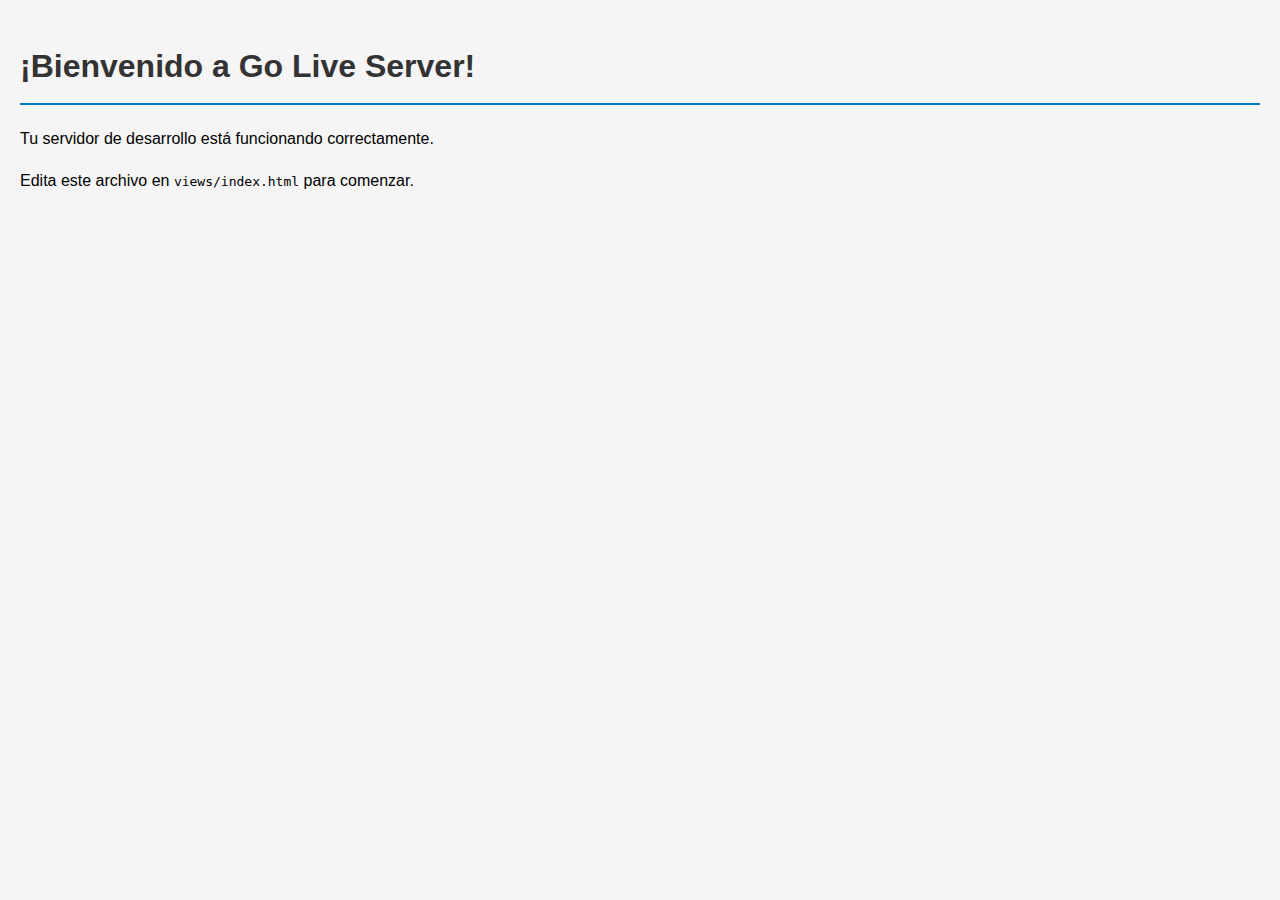
<file: views/index.html>
<!DOCTYPE html>
    <html lang="es">
    <head>
        <meta charset="UTF-8">
        <meta name="viewport" content="width=device-width, initial-scale=1.0">
        <title>Go Live Server - Proyecto</title>
        <link rel="stylesheet" href="/style/styles.css">
    </head>
    <body>
        <h1>¡Bienvenido a Go Live Server!</h1>
        <p>Tu servidor de desarrollo está funcionando correctamente.</p>
        <p>Edita este archivo en <code>views/index.html</code> para comenzar.</p>
        
    </body>
    </html>
</file>
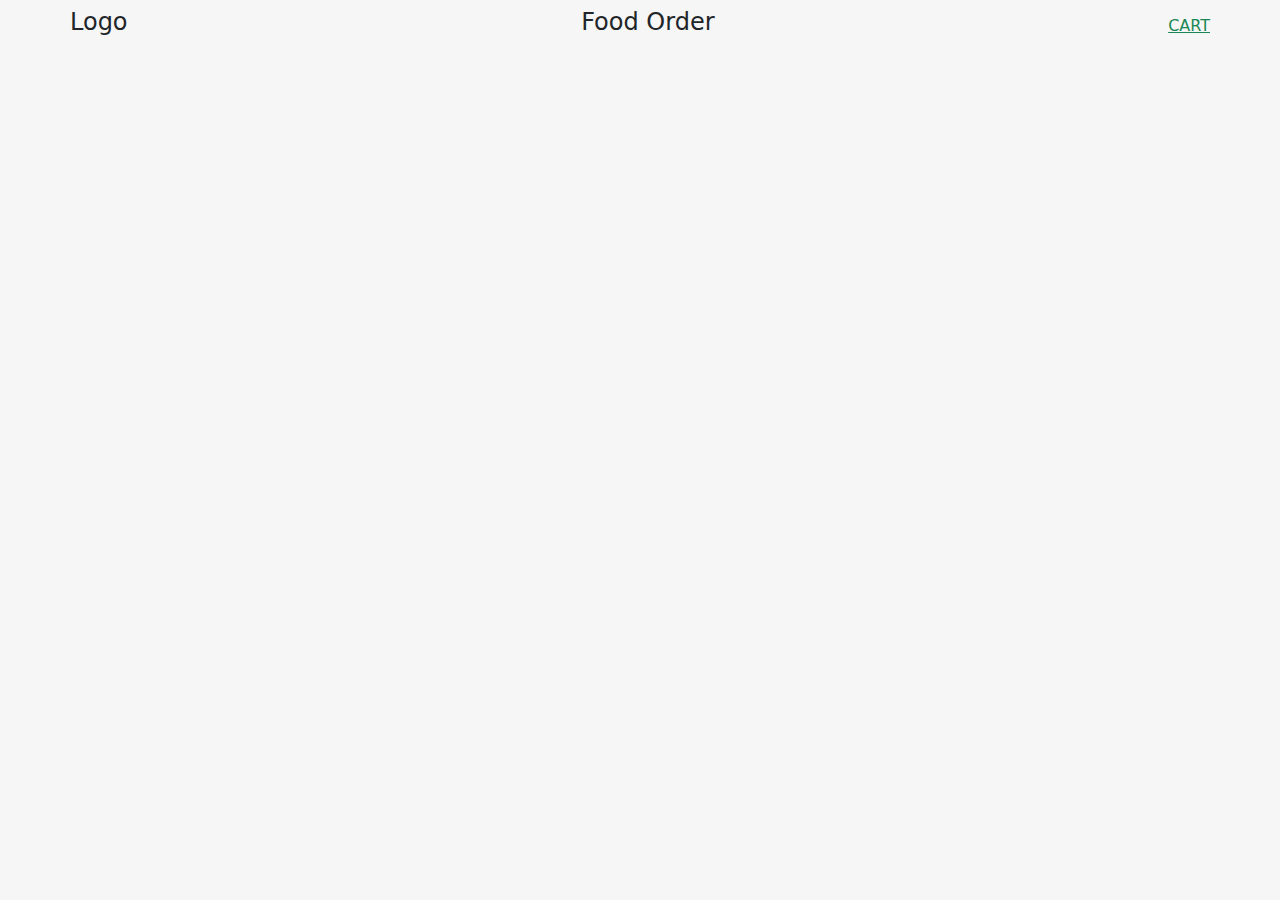
<file: small-project/small-project/index.html>
<!DOCTYPE html>
<html lang="en">
<head>
    <meta charset="UTF-8">
    <title>Your Order</title>

    <!-- Bootstrap 5 CSS -->
    <link href="https://cdn.jsdelivr.net/npm/bootstrap@5.3.2/dist/css/bootstrap.min.css" rel="stylesheet">
    <link rel="stylesheet" href="./css/style.css">
</head>
<body>

    <div class="container-fluid p-0">

        <!-- header -->
        <nav class="navbar container">
            <div>
                <h4>Logo</h4>
            </div>
            
            <h4>Food Order</h4>
            
            <div>
                <a href="./cart.html" class="text-success">
                    CART
                </a>
            </div>
        </nav>
        <!-- header -->

        <!-- content card -->
        <div class="container p-0 d-flex flex-wrap" id="row-card">
 
            <!-- Food Card -->

            <!-- Food Card -->
            
        </div>
        <!-- content card -->
    </div>
</body>

<script src="https://cdnjs.cloudflare.com/ajax/libs/jquery/3.7.1/jquery.min.js" 
integrity="sha512-v2CJ7UaYy4JwqLDIrZUI/4hqeoQieOmAZNXBeQyjo21dadnwR+8ZaIJVT8EE2iyI61OV8e6M8PP2/4hpQINQ/g=="
crossorigin="anonymous" referrerpolicy="no-referrer"></script>

<script>
    $(document).ready(function(){
        const API_URL = 'https://meal-db-sandy.vercel.app/meals'
        const API_KEY = '6743321d-0ab0-4197-a45c-0d432c511c87'
        const defaulPrice = 5.00;

        $.ajax({
            url:API_URL,
            type: "GET",
            headers:{
                "X-DB-NAME": API_KEY
            },
            success:function(res){
                $('#row-card').empty();
                console.log(res);
                
                let html = '';

                res.forEach(item => {
                    html += `
                        <div class="col-lg-3 p-2">
                            <div class="card overflow-hidden">
                                <!-- for food img -->
                                <img src="${item.mealThumb}" alt="" width="100%" height="250px" class="object-fit-cover">

                                <!-- card body -->
                                <div class="card-body">

                                    <!-- food name -->
                                    <h5 class="text-limit-one">${item.meal}</h5>

                                    <!-- food description -->
                                    <span class="text-limit text-secondary" style="font-size: 14px;">
                                      ${item.instructions}
                                    </span>

                                    <!-- food price and button add to cart -->
                                    <div class="d-flex justify-content-between align-items-center py-2 border-top mt-3">
                                        <p class="mb-0 text-danger fw-bold">$${defaulPrice.toFixed(2)}</p>

                                        <button 
                                            id="btn-add-to-cart"
                                            class="btn btn-success py-1 rounded-pill px-3"
                                            data-id="${item.id}"
                                            data-meal="${item.meal}"
                                            data-meal-thumb="${item.mealThumb}"
                                            data-price="${defaulPrice.toFixed(2)}"
                                        >
                                            Add To Cart +
                                        </button>
                                    </div>

                                </div>
                            </div>
                        </div>
                    `;
                })

                $('#row-card').html(html)
            },
            error:function(err){
                console.log(err)
            }
        });

        $(document).on('click', '#btn-add-to-cart', function(){

            const item = { 
                id: $(this).data('id'),
                name: $(this).data('meal'),
                thumb: $(this).data('meal-thumb'),
                price: $(this).data('price'),
                quantity: 1
            }

        
            let cart = JSON.parse(localStorage.getItem('cart')) || [];

            // [{item}]
            cart.push(item);

            localStorage.setItem('cart', JSON.stringify(cart));
            //                    key     value
            //                    cart   [{"id":1,"name":"Fried Rice",...}]
            alert('Item added to cart!')
        })
    })
</script>
</html>
</file>
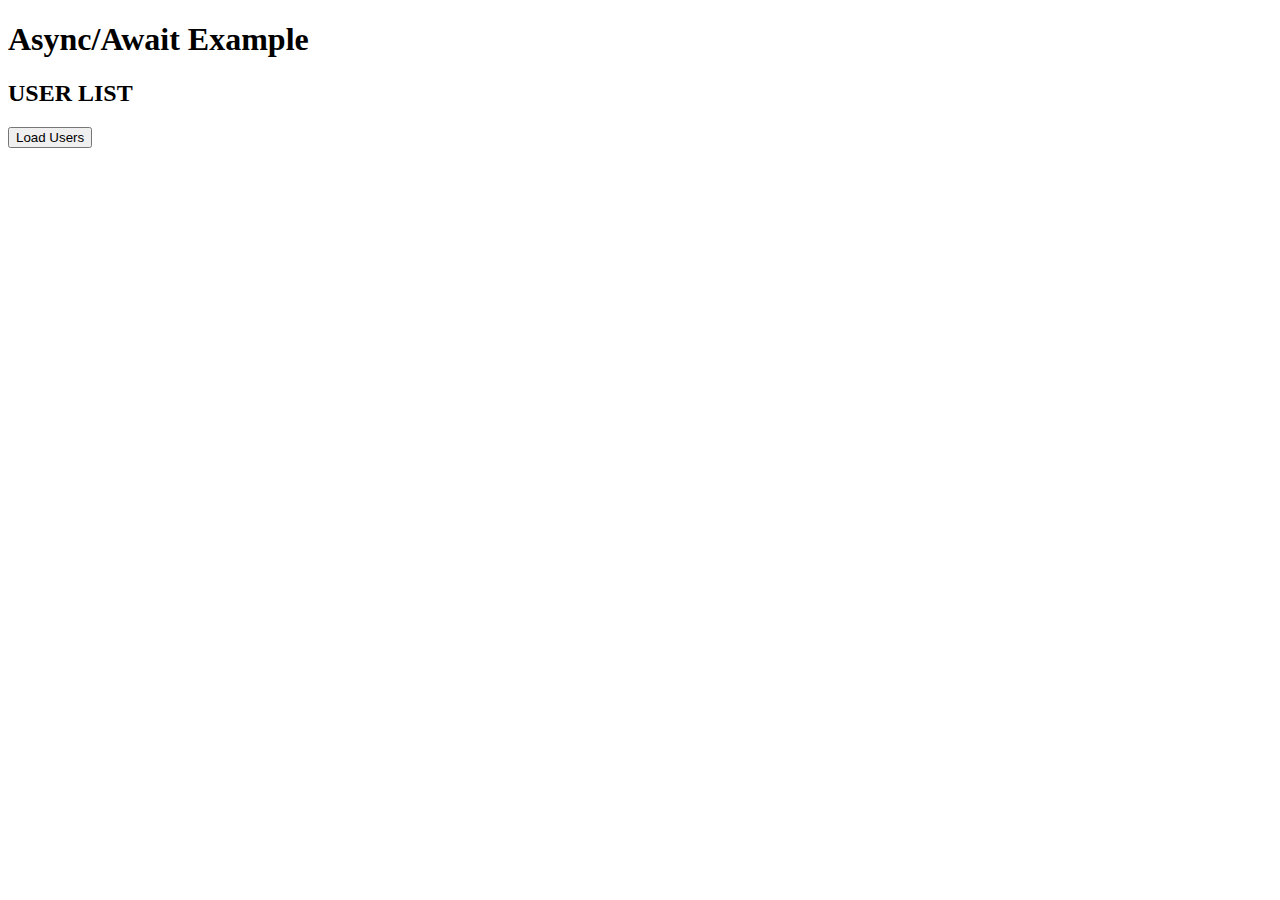
<file: 10usingAsyncAwait.html>
<!DOCTYPE html>
<html lang="en">
<head>
    <meta charset="UTF-8">
    <meta name="viewport" content="width=device-width, initial-scale=1.0">
    <title>Document</title>
</head>
<body>
    <h1>Async/Await Example</h1>
    <h2>USER LIST</h2>
    <button onclick="loadingUser()">Load Users</button>
    <p id="userlist">

    </p>
</body>
<script>
    async function loadingUser() {
        try{
            const url = 'https://jsonplaceholder.typicode.com/users';
            const res = await fetch(url);
            const users = await res.json();
            console.log("User", users);
            users.forEach(user => {
                console.log(user.name);
                const p = document.createElement('p');
                p.textContent = user.name + " (" + user.email + ")";
                document.getElementById('userlist').appendChild(p);
            });
        }catch(error){
            console.error("Error:", error);
        }
    }

</script>
</html>
</file>
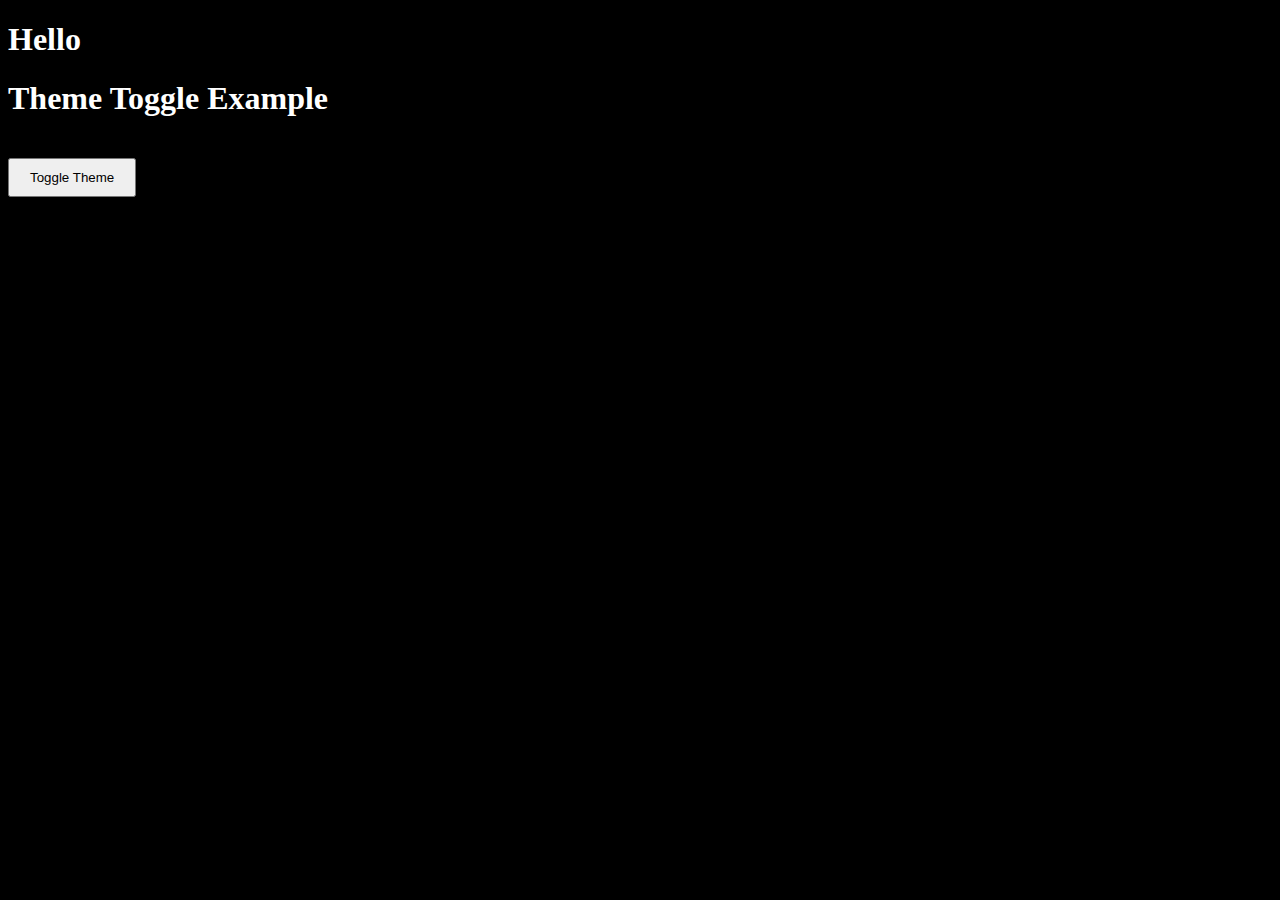
<file: 8exerciseLocalStorage.html>
<!DOCTYPE html>
<html lang="en">
<head>
    <meta charset="UTF-8">
    <meta name="viewport" content="width=device-width, initial-scale=1.0">
    <title>Document</title>
</head>
    <style>
        body.light {
        background-color: white;
        color: black;
        }

        body.dark {
        background-color: black;
        color: white;
        }

        button {
        padding: 10px 20px;
        margin-top: 20px;
        cursor: pointer;
        }
    </style>
<body class="">
    <h1>Hello</h1>
    <h1>Theme Toggle Example</h1>
    <button id="toggleTheme">Toggle Theme</button>
</body>
<script>
    // localStorage.setItem('username', 'Vanna');
    // const name = localStorage.getItem('username');
    // console.log(name);  

    // localStorage.removeItem('username');
    // const nameAfterRemove = localStorage.getItem('username');
    // console.log(nameAfterRemove);

    
    // localStorage.setItem('username', 'Vanna');
    // localStorage.setItem('role', 'admin');

    // const username = localStorage.getItem('username');
    // const role = localStorage.getItem('role');
    // console.log(username, role);
    

    // localStorage.removeItem('role');
    // console.log(localStorage.getItem('role'));

    // // localStorage.clear();
    // localStorage.setItem('theme', 'dark');
    // console.log(localStorage.getItem('theme'));


    // const cartItems = [
    //     { id: 1, name: 'Shoes', price: 50, qty: 2 },
    //     { id: 2, name: 'T-shirt', price: 20, qty: 1 }
    // ];
    // localStorage.setItem('cart', JSON.stringify(cartItems));
    // const cart = localStorage.getItem('cart');
    // console.log(cart);
    
    // const person = {
    //     name: 'sreyne',
    //     role: 'user',
    //     age: 22
    // }
    // localStorage.setItem('person',JSON.stringify(person));
    // const p = localStorage.getItem('person');
    // console.log(p);

    // localStorage.setItem('student', JSON.parse(cartItems));
    // const s = localStorage.getItem('student');
    // console.log(s);


    // let user = {
    //     name: 'Vanna',
    //     role: 'admin',
    //     age: 25
    // };

    // localStorage.setItem('user', JSON.stringify(user));

    // const cartItems = [
    //     { id: 1, name: "Vanna", course: "Math" },
    //     { id: 2, name: "Sreyne", course: "Science" }
    // ];

    // // Step 2: Save it in localStorage (must stringify)
    // localStorage.setItem('studentArr', JSON.stringify(cartItems));

    // // Step 3: Retrieve it from localStorage
    // const s = localStorage.getItem('studentArr'); // This is still a string
    // console.log("Raw data from localStorage:", s);

    // const parsedS = JSON.parse(s); // Now it's an array of objects

    // console.log(parsedS[1].course);
    // console.log("log", cartItems[1]['course']);
    

    ///////////////// Load saved theme or default to 'light'
    const savedTheme = localStorage.getItem('theme') || 'dark';
    document.body.className = savedTheme;

    const toggleButton = document.getElementById('toggleTheme');
    toggleButton.addEventListener('click',()=>{

        currentTheme = document.body.className;
        const newTheme = currentTheme === 'dark' ? 'light' : 'dark';
        document.body.className = newTheme;

        localStorage.setItem('theme', newTheme);
    })

    
</script>
</html>
</file>
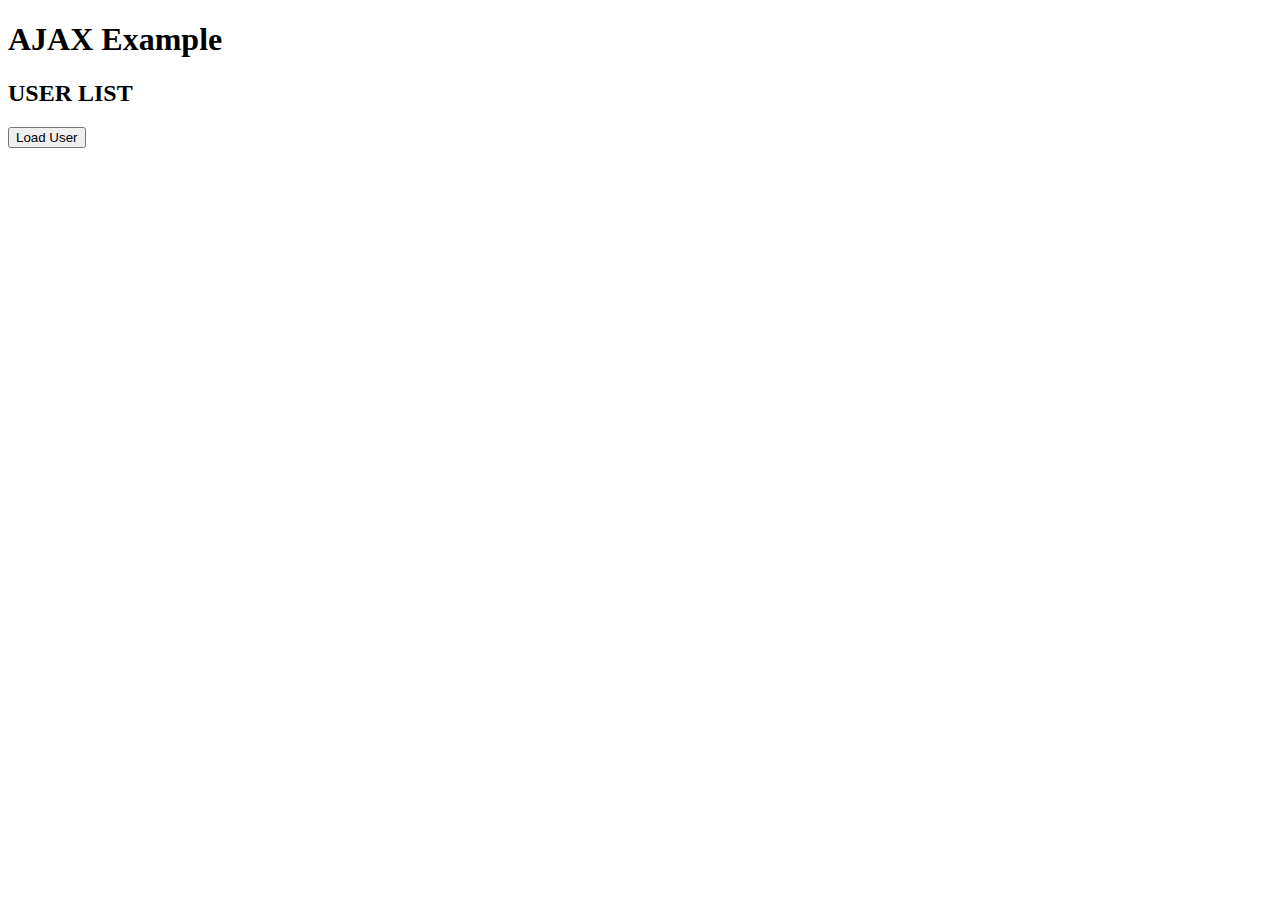
<file: 9Ajax.html>
<!DOCTYPE html>
<html lang="en">
<head>
    <meta charset="UTF-8">
    <meta name="viewport" content="width=device-width, initial-scale=1.0">
    <title>Document</title>
    <script src="https://code.jquery.com/jquery-3.7.1.min.js"></script>

</head>
<body>
    <h1>AJAX Example</h1>
    <h2>USER LIST</h2>
    <button onclick="loadUser()">Load User</button>
    <ul id="userlist"></ul>
</body>
<script>
    function loadUser(){
        $.ajax({
            url:'https://jsonplaceholder.typicode.com/users',
            type:'GET',
            success:function(users){
                $('#userlist').html(''); 
                console.log(users);
                users.forEach(user => {
                    $('#userlist').append(`<li>${user.name + "====" + user.email}</li>`);
                });
            },
            error:function(error){
                console.error('Error:', error);
                alert('An error occurred while fetching users.');
            }
        })
    }
</script>
</html>
</file>
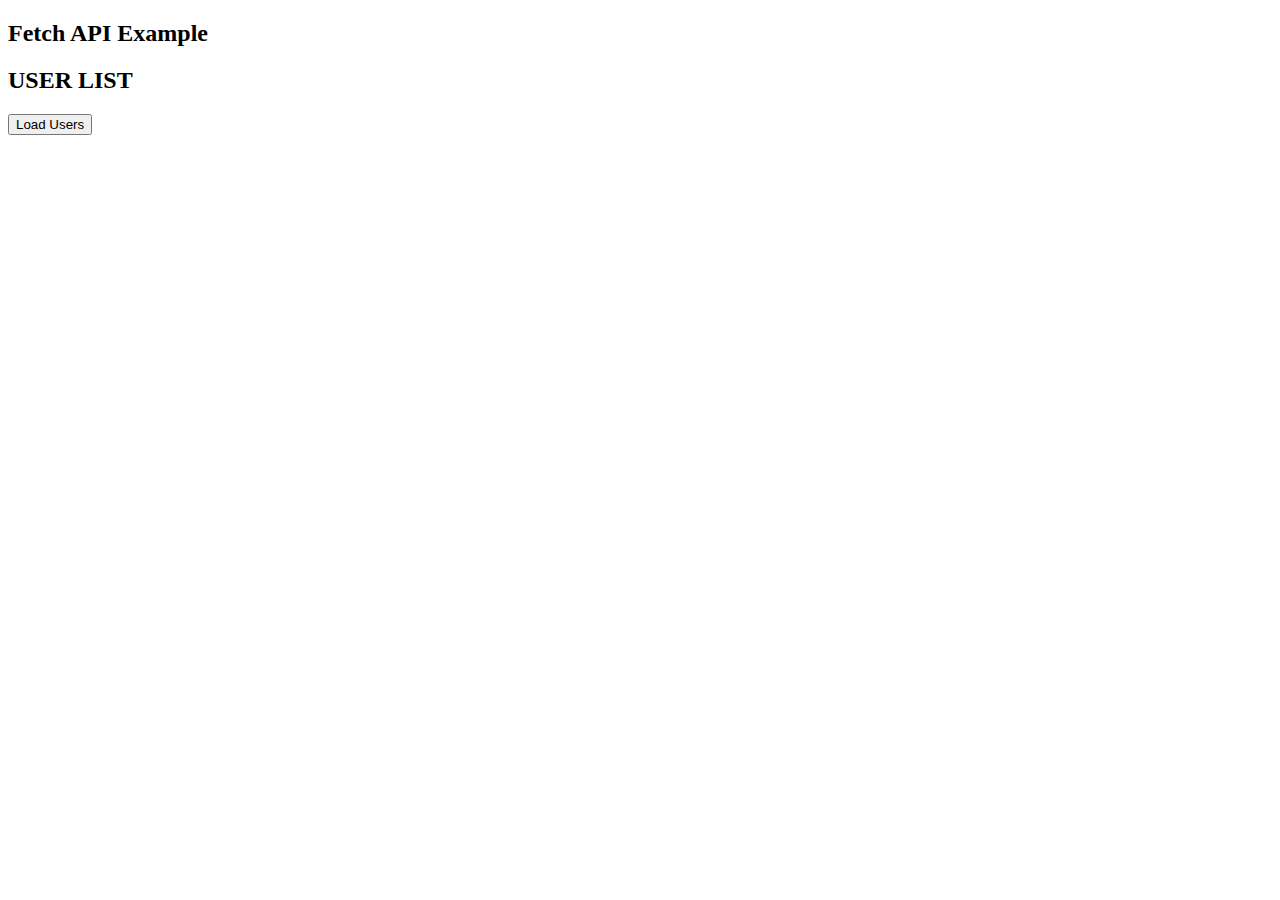
<file: 9fetchAPI.html>
<!DOCTYPE html>
<html lang="en">
<head>
    <meta charset="UTF-8">
    <meta name="viewport" content="width=device-width, initial-scale=1.0">
    <title>Document</title>
</head>
<body>
    <h2>Fetch API Example</h2>
    <h2>USER LIST</h2>
    <button onclick="loadUsers()">Load Users</button>

    <ul id="userList"></ul>
</body>
<script>

    // fetch api syntax

    // fetch(url)
    //     .then(Response => Response.json())
    //     .then(data => {
    //         console.log(data);
    //         // handle data
    //     }).catch(error => {
    //         // handle error
    //     });

    function loadUsers() {
        const url= 'https://jsonplaceholder.typicode.com/users';   
        fetch(url)
            .then(Response => Response.json())
            .then(users => {
                console.log("User",users);
                users.forEach(user => {
                    console.log(user.name);
                    const li = document.createElement('li');
                    li.textContent = user.name + " (" + user.email + ")";
                    document.getElementById('userList').appendChild(li);
                });
            }).catch(error => {
                console.error("Error:", error);
            });
    }
</script>
</html>
</file>
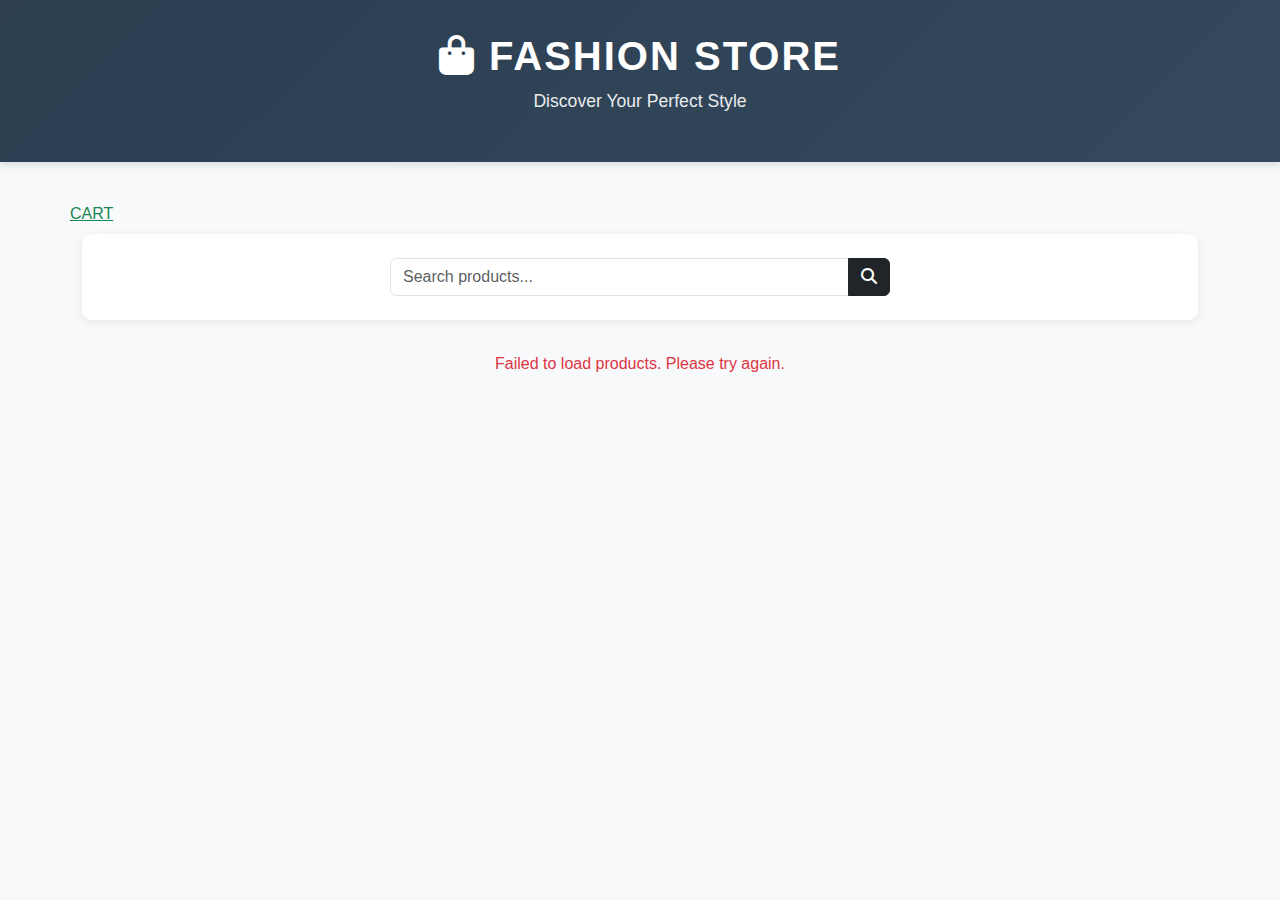
<file: 12Project/12Project.html>
<!DOCTYPE html>
<html lang="en">

<head>
    <meta charset="UTF-8">
    <meta name="viewport" content="width=device-width, initial-scale=1.0">
    <title>Fashion Store</title>
    <link href="https://cdn.jsdelivr.net/npm/bootstrap@5.3.2/dist/css/bootstrap.min.css" rel="stylesheet">
    <link rel="stylesheet" href="https://cdnjs.cloudflare.com/ajax/libs/font-awesome/6.4.0/css/all.min.css">
    <script src="https://code.jquery.com/jquery-3.7.1.min.js"></script>
    <link rel="stylesheet" href="style.css">
</head>

<body>
    <!-- Header -->
    <div class="header">
        <div class="container text-center">
            <h1><i class="fas fa-shopping-bag"></i> FASHION STORE</h1>
            <p>Discover Your Perfect Style</p>
        </div>
    </div>

    <div class="container-fluid p-0">
        <!-- header -->
        <nav class="navbar container">
            <div>
                <a href="card.html" class="text-success">
                    CART
                </a>
            </div>
        </nav>
        <!-- header -->
    </div>

    <div class="container">
        <!-- Search Section -->
        <div class="search-section">
            <div class="search-bar">
                <div class="input-group">
                    <input type="text" class="form-control" id="searchInput" placeholder="Search products...">
                    <button class="btn btn-dark" type="button">
                        <i class="fas fa-search"></i>
                    </button>
                </div>
            </div>
        </div>

        <!-- Products Grid -->
        <div class="row g-4" id="row-card">
            <div class="spinner-wrapper w-100">
                <div class="spinner-border" role="status">
                    <span class="visually-hidden">Loading...</span>
                </div>
            </div>
        </div>
    </div>

    <script>
        $(document).ready(function() {
            const urlApi = 'https://fakestoreapi.com/products';
    //         <!-- <button 
    //     id="btn-add-to-cart"
    //     class="btn btn-success py-1 rounded-pill px-3"
    //     data-id="${item.id}"
    //     data-meal="${item.meal}"
    //     data-meal-thumb="${item.mealThumb}"
    //     data-price="${defaulPrice.toFixed(2)}"
    // >
    //     Add To Cart +
    // </button> -->
            $.ajax({
                url: urlApi,
                type: 'GET',
                success: function(response) {
                    console.log(response);
                    $('#row-card').empty();

                    let html = '';
                    response.forEach(item => {
                        html += `    
                        <div class="col-lg-3 col-md-4 col-sm-6">
                            <div class="product-card">
                                <div class="card-img-wrapper">
                                    <img src="${item.image}" class="card-img-top" alt="${item.title}">
                                </div>
                                <div class="card-body">
                                    <span name="category" class="category-badge">${item.category}</span>
                                    <h5 name="name" class="card-title">${item.title}</h5>
                                    <p class="card-text">${item.description}</p>
                                    <div class="price-section">
                                        <span class="price">${item.price}</span>
                                        <span class="rating">
                                            <i class="fas fa-star"></i> ${item.rating.rate} (${item.rating.count})
                                        </span>
                                    </div>
                                    <button class="btn-add-cart"
                                        data-id="${item.id}"
                                        data-name="${item.title}"
                                        data-price="${item.price}"
                                        data-meal-thumb="${item.image}"
                                        data-category="${item.category}"
                                        data-description="${item.description}">
                                        <i class="fas fa-shopping-cart"></i> Add to Cart
                                    </button>
                                </div>
                            </div>
                        </div>`;
                    });
                    $('#row-card').html(html);
                },
                error: function(error) {
                    console.error('Error fetching products:', error);
                    $('#row-card').html('<div class="col-12 text-center"><p class="text-danger">Failed to load products. Please try again.</p></div>');
                }
            });

            // Search functionality
            $('#searchInput').on('keyup', function() {
                let searchTerm = $(this).val().toLowerCase();title
                $('.col-lg-3').each(function() {
                    let cardText = $(this).text().toLowerCase();
                    if (cardText.includes(searchTerm)) {
                        $(this).show();
                    } else {
                        $(this).hide();
                    }
                });
            });
            $(document).on('click', '.btn-add-cart',function(){
                const item = { 
                    id: $(this).data('id'),
                    name: $(this).data('name'),
                    thumb: $(this).data('meal-thumb'),
                    price: $(this).data('price'),
                    description: $(this).data('description'),
                    quantity: 1
                }
                console.log("========");
                console.log(item);
                
                let cart = JSON.parse(localStorage.getItem('cart')) || [];

                // [{item}]
                cart.push(item);

                localStorage.setItem('cart', JSON.stringify(cart));
                // alert('Item added to cart');
            })
        });
    </script>
</body>

</html>
</file>
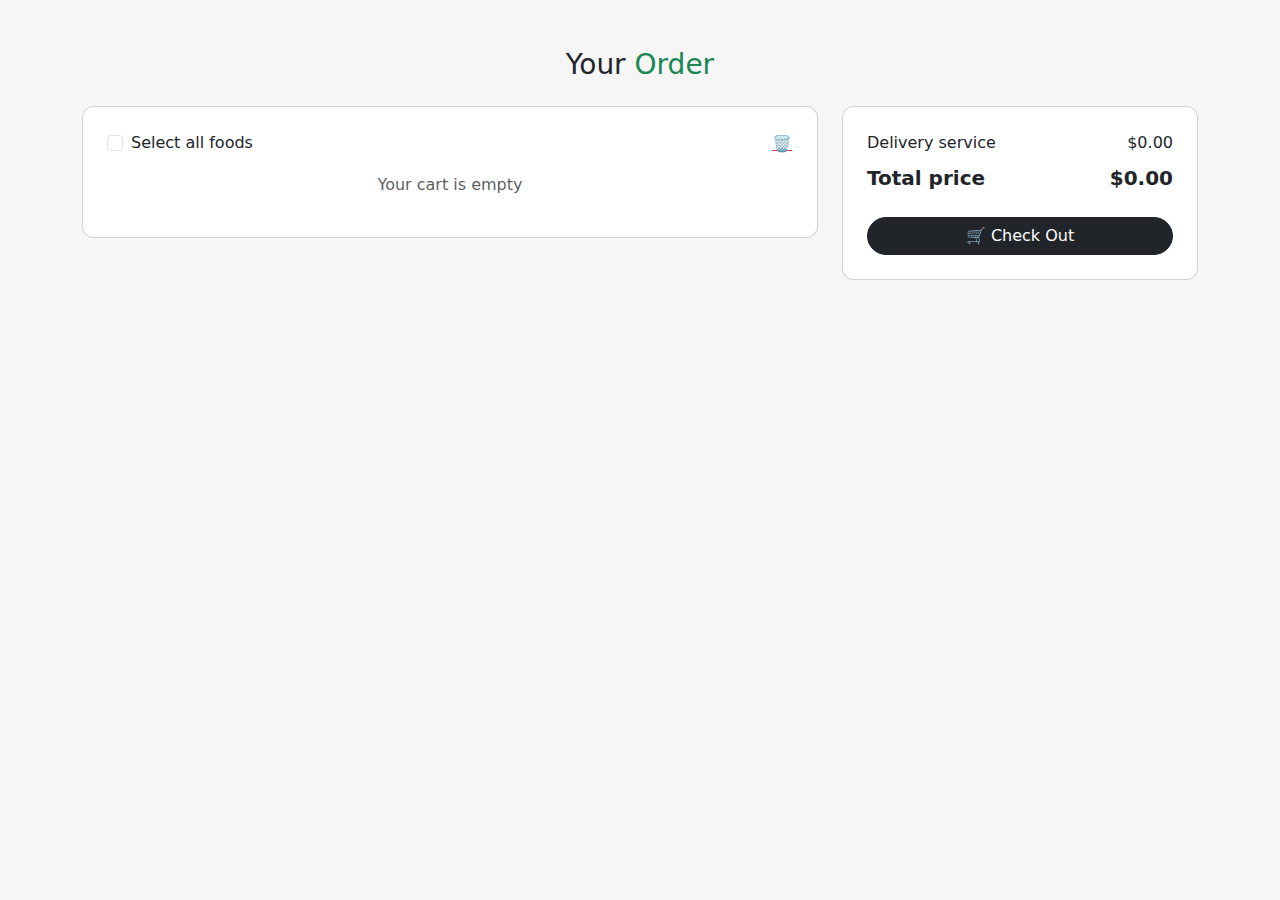
<file: 12Project/card.html>
<!DOCTYPE html>
<html lang="en">
<head>
    <meta charset="UTF-8">
    <meta name="viewport" content="width=device-width, initial-scale=1.0">
    <title>Document</title>
    <link href="https://cdn.jsdelivr.net/npm/bootstrap@5.3.2/dist/css/bootstrap.min.css" rel="stylesheet">
    <link rel="stylesheet" href="cardStyle.css">
</head>
<body>
    <div class="container my-5">
    <h3 class="text-center mb-4">
        Your <span class="text-success">Order</span>
    </h3>

    <div class="row g-4">

        <!-- LEFT SIDE -->
        <div class="col-md-8">
            <div class="card order-card p-4">
                <div class="form-check mb-3">
                   <div class="d-flex justify-content-between">
                        <div>
                            <input class="form-check-input" type="checkbox" id="check-all">
                            <label class="form-check-label">
                                Select all foods
                            </label>
                        </div>
                        <div>
                            <button id="btn-delete"  class="btn btn-link text-danger p-0">
                                🗑️
                            </button>
                        </div>
                   </div>
                </div>

                <div id="cart-items">
                    <!-- data from local storage -->
                </div>
            </div>
        </div>

        <!-- RIGHT SIDE -->
        <div class="col-md-4">
            <div class="card order-card p-4">
                <div class="d-flex justify-content-between mb-2">
                    <span>Delivery service</span>
                    <span>$0.00</span>
                </div>

                <div class="d-flex justify-content-between fw-bold fs-5">
                    <span>Total price</span>
                    <span id="total-price"></span>
                </div>

                <button class="btn btn-dark w-100 mt-4 checkout-btn">
                    🛒 Check Out
                </button>
            </div>
        </div>

    </div>
</div>
</body>
    <script src="https://cdnjs.cloudflare.com/ajax/libs/jquery/3.7.1/jquery.min.js"></script>
    <script>
        $(document).ready(function () {

            const cart = JSON.parse(localStorage.getItem('cart')) || [];
            let total = 0;
            let html = '';

            if (cart.length === 0) {
                html = `<p class="text-center text-muted">Your cart is empty</p>`;
            } else {
                cart.forEach(item => {
                    //  0 = 0 + 5
                    // total = total + Number(item.price);
                    total += Number(item.price);

                    html += `
                        <div class="d-flex align-items-center border-bottom py-3 cart-item">
                            <input type="checkbox" class="form-check-input me-3 item-check" data-id="${item.id}"/>

                            <img src="${item.thumb}" width="40" height="40" class="rounded me-3">

                            <div class="flex-grow-1">
                                <h6 class="mb-0">${item.name}</h6>
                                <small class="text-muted">${item.description}</small>
                            </div>

                            <input type="number" value="1" class="form-control qty-input me-3 px-0 pe-2" style="width:50px" data-price="${item.price}">

                            <strong class="item-total">$${Number(item.price).toFixed(2)}</strong>
                        </div>
                    `;
                });
            }

            $('#cart-items').html(html);
            $('#total-price').text(`$${total.toFixed(2)}`);

            $(document).on('input', '.qty-input', function () {

                let qty = Number($(this).val());
                if (qty < 1) qty = 1;

                let price = Number($(this).data('price'));
                let itemTotal = qty * price;

                // update item total
                $(this)
                    .closest('.cart-item')
                    .find('.item-total')
                    .text(`$${itemTotal.toFixed(2)}`);

                updateTotal();
            });
        });
    </script>

</html>
</file>
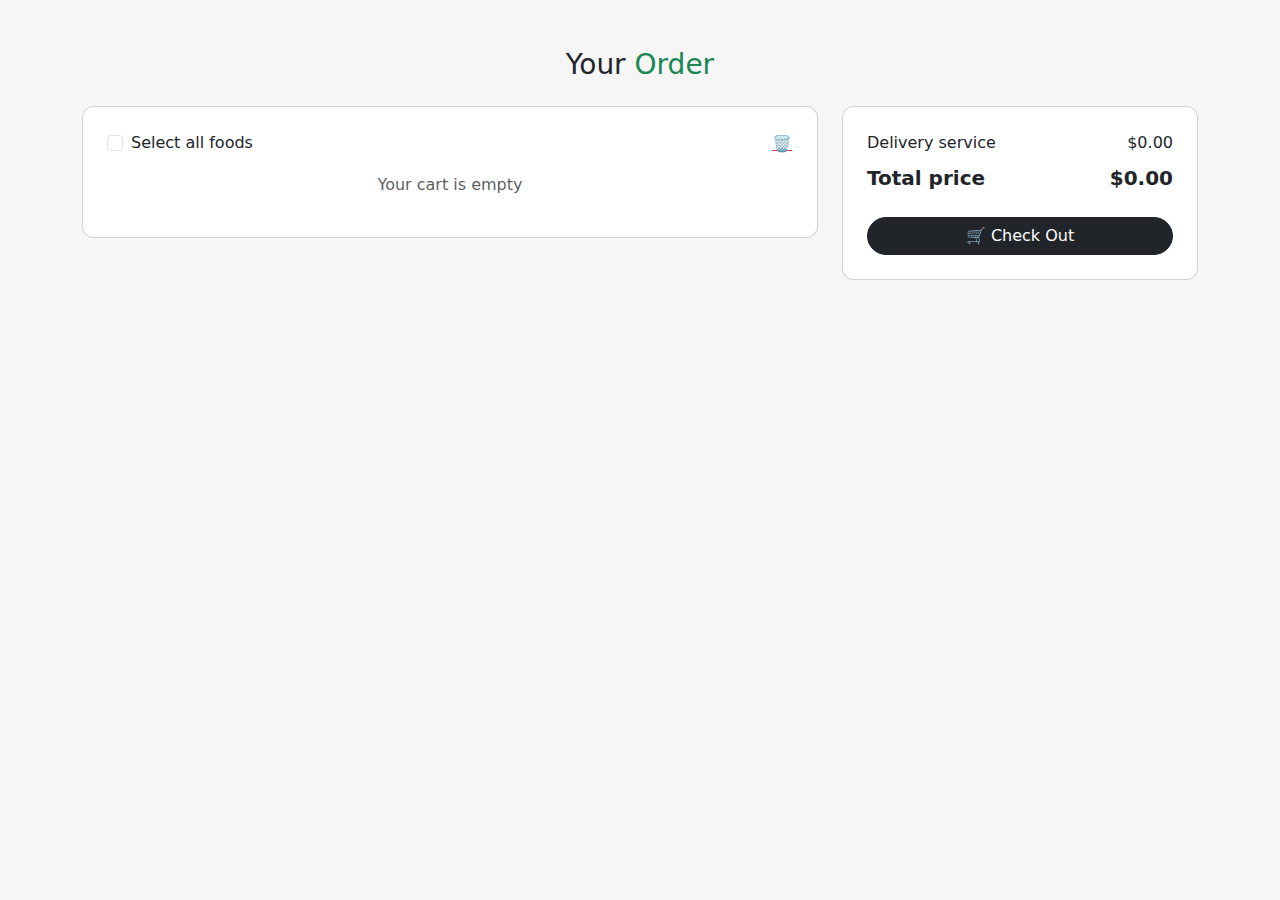
<file: small-project/small-project/cart.html>
<!DOCTYPE html>
<html lang="en">
<head>
    <meta charset="UTF-8">
    <title>Your Order</title>

    <!-- Bootstrap 5 CSS -->
    <link href="https://cdn.jsdelivr.net/npm/bootstrap@5.3.2/dist/css/bootstrap.min.css" rel="stylesheet">
    <link rel="stylesheet" href="./css/style.css">
</head>
<body>

<div class="container my-5">
    <h3 class="text-center mb-4">
        Your <span class="text-success">Order</span>
    </h3>

    <div class="row g-4">

        <!-- LEFT SIDE -->
        <div class="col-md-8">
            <div class="card order-card p-4">

                <div class="form-check mb-3">
                   <div class="d-flex justify-content-between">
                        <div>
                            <input class="form-check-input" type="checkbox" id="check-all">
                            <label class="form-check-label">
                                Select all foods
                            </label>
                        </div>
                        <div>
                            <button id="btn-delete"  class="btn btn-link text-danger p-0">
                                🗑️
                            </button>
                        </div>
                   </div>
                </div>

                <div id="cart-items">
                    <!-- data from local storage -->
                </div>
               

            </div>
        </div>

        <!-- RIGHT SIDE -->
        <div class="col-md-4">
            <div class="card order-card p-4">
                <div class="d-flex justify-content-between mb-2">
                    <span>Delivery service</span>
                    <span>$0.00</span>
                </div>

                <div class="d-flex justify-content-between fw-bold fs-5">
                    <span>Total price</span>
                    <span id="total-price"></span>
                </div>

                <button class="btn btn-dark w-100 mt-4 checkout-btn">
                    🛒 Check Out
                </button>
            </div>
        </div>

    </div>
</div>
<script src="https://cdnjs.cloudflare.com/ajax/libs/jquery/3.7.1/jquery.min.js"></script>
<script>
$(document).ready(function () {

    const cart = JSON.parse(localStorage.getItem('cart')) || [];
    let total = 0;
    let html = '';

    if (cart.length === 0) {
        html = `<p class="text-center text-muted">Your cart is empty</p>`;
    } else {
        cart.forEach(item => {
            //  0 = 0 + 5
            // total = total + Number(item.price);
            total += Number(item.price);

            html += `
                <div class="d-flex align-items-center border-bottom py-3 cart-item">
                    <input type="checkbox" class="form-check-input me-3 item-check" data-id="${item.id}"/>

                    <img src="${item.thumb}" width="40" height="40" class="rounded me-3">

                    <div class="flex-grow-1">
                        <h6 class="mb-0">${item.name}</h6>
                        <small class="text-muted">Food</small>
                    </div>

                    <input type="number" value="1" class="form-control qty-input me-3 px-0 pe-2" style="width:50px" data-price="${item.price}">

                    <strong class="item-total">$${Number(item.price).toFixed(2)}</strong>
                </div>
            `;
        });
    }

    $('#cart-items').html(html);
    $('#total-price').text(`$${total.toFixed(2)}`);

    $(document).on('click', '#btn-delete', function () {

        let cart = JSON.parse(localStorage.getItem('cart')) || [];

        // get checked items
        let checkedIds = $('.item-check:checked').map(function () {
            return $(this).data('id');
        }).get();

        if (checkedIds.length === 0) {
            alert('Please select at least one item!');
            return;
        }
        
        // [1, 0 , 0]
        // remove checked items from cart
        cart = cart.filter(item => !checkedIds.includes(item.id));

        localStorage.setItem('cart', JSON.stringify(cart));

        // remove from UI
        $('.item-check:checked').closest('.cart-item').remove();

        updateTotal();
        $('#check-all').prop('checked', false);
    });

    $(document).on('input', '.qty-input', function () {

        let qty = Number($(this).val());
        if (qty < 1) qty = 1;

        let price = Number($(this).data('price'));
        let itemTotal = qty * price;

        // update item total
        $(this)
            .closest('.cart-item')
            .find('.item-total')
            .text(`$${itemTotal.toFixed(2)}`);

        updateTotal();
    });

    function updateTotal() {
        let total = 0;

        $('.item-total').each(function () {
            total += Number($(this).text().replace('$', ''));
        });

        $('#total-price').text(`$${total.toFixed(2)}`);

        if ($('.item-total').length === 0) {
            $('#cart-items').html('<p class="text-center text-muted">Your cart is empty</p>');
        }
    }

    $('#check-all').on('change', function () {
        $('.item-check').prop('checked', this.checked);
    });
});
</script>

</body>
</html>
</file>
<file: style/styles.css>
/* Estilos básicos - Go Live Server */
body {
    font-family: 'Segoe UI', Tahoma, Geneva, Verdana, sans-serif;
    margin: 0;
    padding: 20px;
    line-height: 1.6;
    background-color: #f5f5f5;
}

h1 {
    color: #333;
    border-bottom: 2px solid #007acc;
    padding-bottom: 10px;
}
</file>
<file: small-project/small-project/css/style.css>
body {
    background-color: #f6f6f6;
}
.order-card {
    border-radius: 12px;
}
.qty-input {
    width: 50px;
    text-align: center;
}
.checkout-btn {
    border-radius: 25px;
}


.text-limit {
   overflow: hidden;
   display: -webkit-box;
   -webkit-line-clamp: 3; /* number of lines to show */
           line-clamp: 3; 
   -webkit-box-orient: vertical;
}

.text-limit-one {
   overflow: hidden;
   display: -webkit-box;
   -webkit-line-clamp: 1; /* number of lines to show */
           line-clamp: 1; 
   -webkit-box-orient: vertical;
}
</file>
<file: 12Project/style.css>
:root {
    --primary-color: #2c3e50;
    --secondary-color: #e74c3c;
    --accent-color: #f39c12;
    --light-bg: #f8f9fa;
}

body {
    font-family: 'Segoe UI', Tahoma, Geneva, Verdana, sans-serif;
    background-color: var(--light-bg);
}

/* Header Styles */
.header {
    background: linear-gradient(135deg, var(--primary-color) 0%, #34495e 100%);
    color: white;
    padding: 2rem 0;
    margin-bottom: 2rem;
    box-shadow: 0 4px 6px rgba(0, 0, 0, 0.1);
}

.header h1 {
    font-weight: 700;
    letter-spacing: 2px;
    margin-bottom: 0.5rem;
}

.header p {
    opacity: 0.9;
    font-size: 1.1rem;
}

/* Search Bar */
.search-section {
    background: white;
    padding: 1.5rem;
    border-radius: 10px;
    box-shadow: 0 2px 10px rgba(0, 0, 0, 0.08);
    margin-bottom: 2rem;
}

.search-bar {
    max-width: 500px;
    margin: 0 auto;
}

/* Card Styles */
.product-card {
    border: none;
    border-radius: 15px;
    overflow: hidden;
    transition: all 0.3s ease;
    background: white;
    box-shadow: 0 2px 8px rgba(0, 0, 0, 0.1);
    height: 100%;
    display: flex;
    flex-direction: column;
}

.product-card:hover {
    transform: translateY(-10px);
    box-shadow: 0 8px 20px rgba(0, 0, 0, 0.15);
}

.card-img-wrapper {
    position: relative;
    padding-top: 120%;
    overflow: hidden;
    background: #f8f9fa;
}

.card-img-top {
    position: absolute;
    top: 0;
    left: 0;
    width: 100%;
    height: 100%;
    object-fit: contain;
    padding: 1rem;
    transition: transform 0.3s ease;
}

.product-card:hover .card-img-top {
    transform: scale(1.05);
}

.card-body {
    padding: 1.5rem;
    flex-grow: 1;
    display: flex;
    flex-direction: column;
}

.category-badge {
    display: inline-block;
    background: var(--primary-color);
    color: white;
    padding: 0.4rem 1rem;
    border-radius: 20px;
    font-size: 0.85rem;
    font-weight: 600;
    text-transform: uppercase;
    letter-spacing: 0.5px;
    margin-bottom: 0.8rem;
}

.card-title {
    font-size: 1rem;
    font-weight: 600;
    color: #2c3e50;
    margin-bottom: 0.8rem;
    display: -webkit-box;
    -webkit-line-clamp: 2;
    -webkit-box-orient: vertical;
    overflow: hidden;
}

.card-text {
    font-size: 0.9rem;
    color: #7f8c8d;
    display: -webkit-box;
    -webkit-line-clamp: 3;
    -webkit-box-orient: vertical;
    overflow: hidden;
    margin-bottom: 1rem;
    flex-grow: 1;
}

.price-section {
    display: flex;
    justify-content: space-between;
    align-items: center;
    margin-top: auto;
    padding-top: 1rem;
    border-top: 1px solid #ecf0f1;
}

.price {
    font-size: 1.5rem;
    font-weight: 700;
    color: var(--secondary-color);
}

.rating {
    color: var(--accent-color);
    font-size: 0.9rem;
}

.btn-add-cart {
    background: var(--secondary-color);
    color: white;
    border: none;
    padding: 0.6rem 1.5rem;
    border-radius: 25px;
    font-weight: 600;
    transition: all 0.3s ease;
    width: 100%;
    margin-top: 1rem;
}

.btn-add-cart:hover {
    background: #c0392b;
    transform: scale(1.02);
}

/* Loading Spinner */
.spinner-wrapper {
    display: flex;
    justify-content: center;
    align-items: center;
    min-height: 400px;
}

.spinner-border {
    width: 3rem;
    height: 3rem;
    color: var(--primary-color);
}

/* Responsive */
@media (max-width: 768px) {
    .header h1 {
        font-size: 1.8rem;
    }

    .card-title {
        font-size: 0.95rem;
    }
}
</file>
<file: 12Project/cardStyle.css>
body {
    background-color: #f6f6f6;
}
.order-card {
    border-radius: 12px;
}
.qty-input {
    width: 50px;
    text-align: center;
}
.checkout-btn {
    border-radius: 25px;
}


.text-limit {
   overflow: hidden;
   display: -webkit-box;
   -webkit-line-clamp: 3; /* number of lines to show */
           line-clamp: 3; 
   -webkit-box-orient: vertical;
}

.text-limit-one {
   overflow: hidden;
   display: -webkit-box;
   -webkit-line-clamp: 1; /* number of lines to show */
           line-clamp: 1; 
   -webkit-box-orient: vertical;
}
</file>
